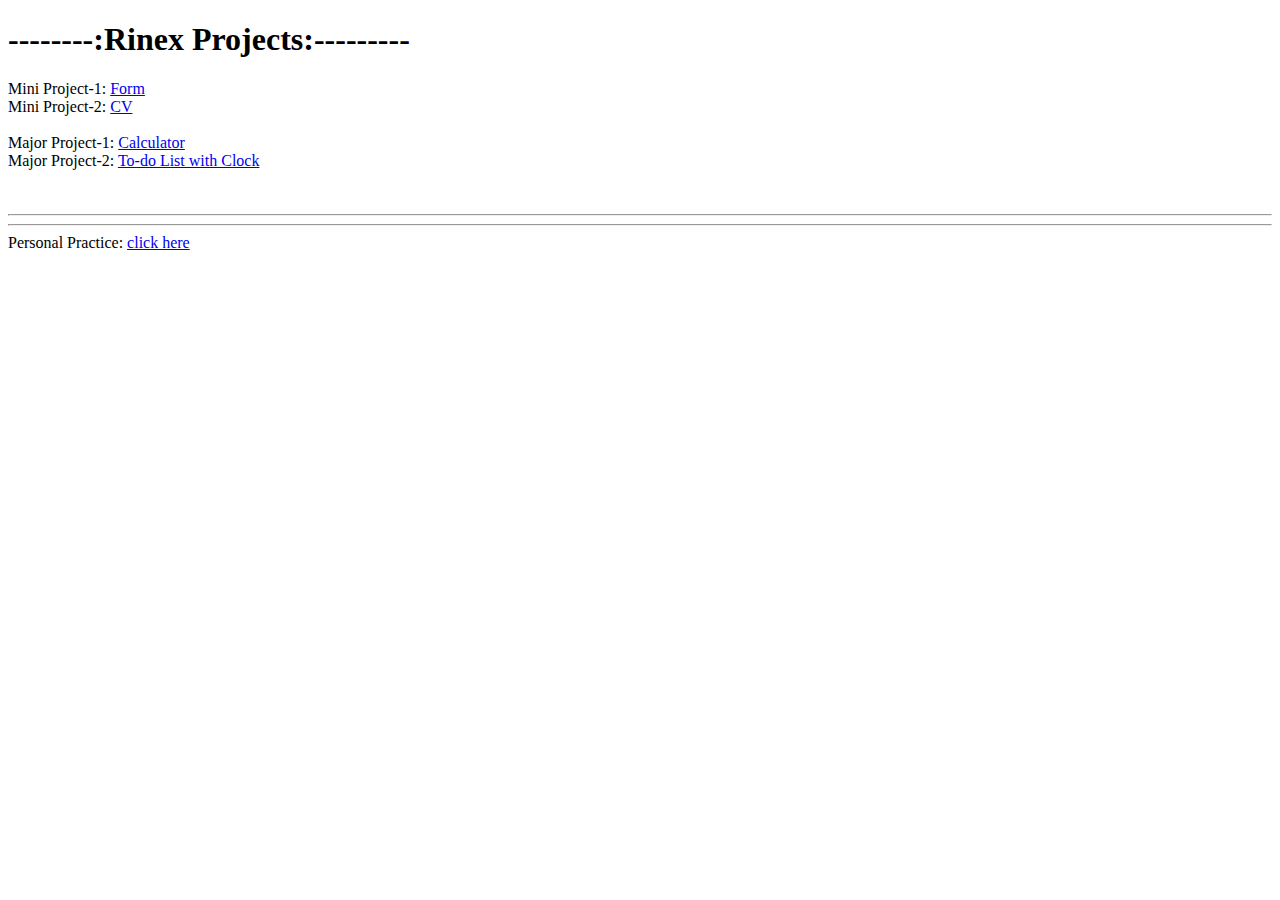
<file: index.html>
<!DOCTYPE html>
<html lang="en">
<head>
    <meta charset="UTF-8">
    <meta http-equiv="X-UA-Compatible" content="IE=edge">
    <meta name="viewport" content="width=device-width, initial-scale=1.0">
    <title>Rinex Projects</title>
</head>
<body>
    <h1>--------:Rinex Projects:---------</h1>
    <div>
        Mini Project-1: <a href=".\form\form.html" target="_blank">Form</a>
        <br>
        Mini Project-2: <a href=".\cv\felu_cv.html" target="_blank">CV</a>
        <br><br>
        Major Project-1: <a href=".\calculator\simple_calculator.html" target="_blank">Calculator</a>
        <br>
        Major Project-2: <a href="./under_construction.html" target="blank">To-do List with Clock</a>
    </div>
    <br><br>
    <hr><hr>
    <div>Personal Practice: <a href="https://itzfelu.github.io/phelusphil/" target="_blank">click here</a></div>
</body>
</html>
</file>
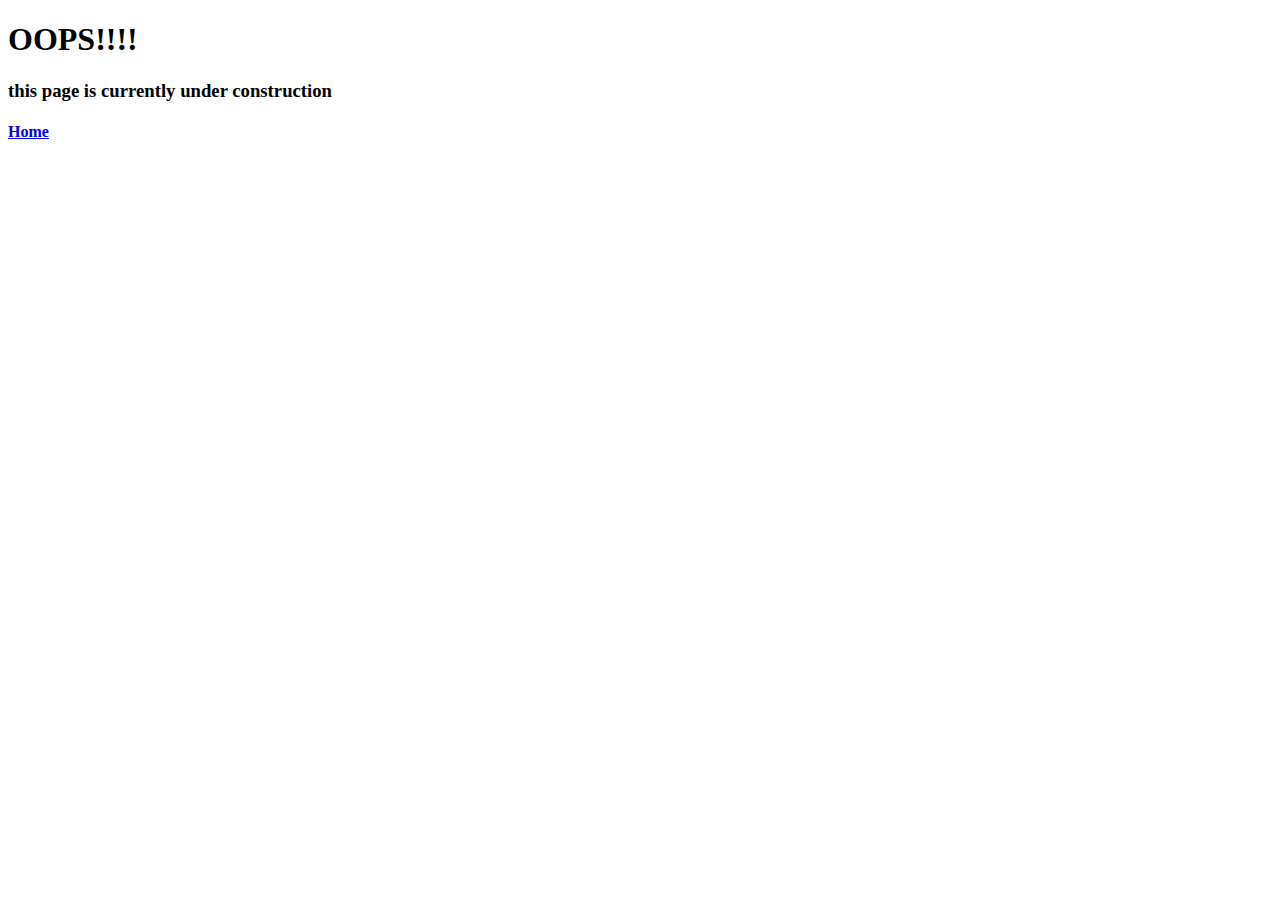
<file: under_construction.html>
<!DOCTYPE html>
<html lang="en">
<head>
    <meta charset="UTF-8">
    <meta http-equiv="X-UA-Compatible" content="IE=edge">
    <meta name="viewport" content="width=device-width, initial-scale=1.0">
    <title>Your Account</title>
</head>
<body>
    <h1>OOPS!!!!</h1>
    <h3>this page is currently under construction</h3>
    <h4><a href="index.html">Home</a></h6>
</body>
</html>
</file>
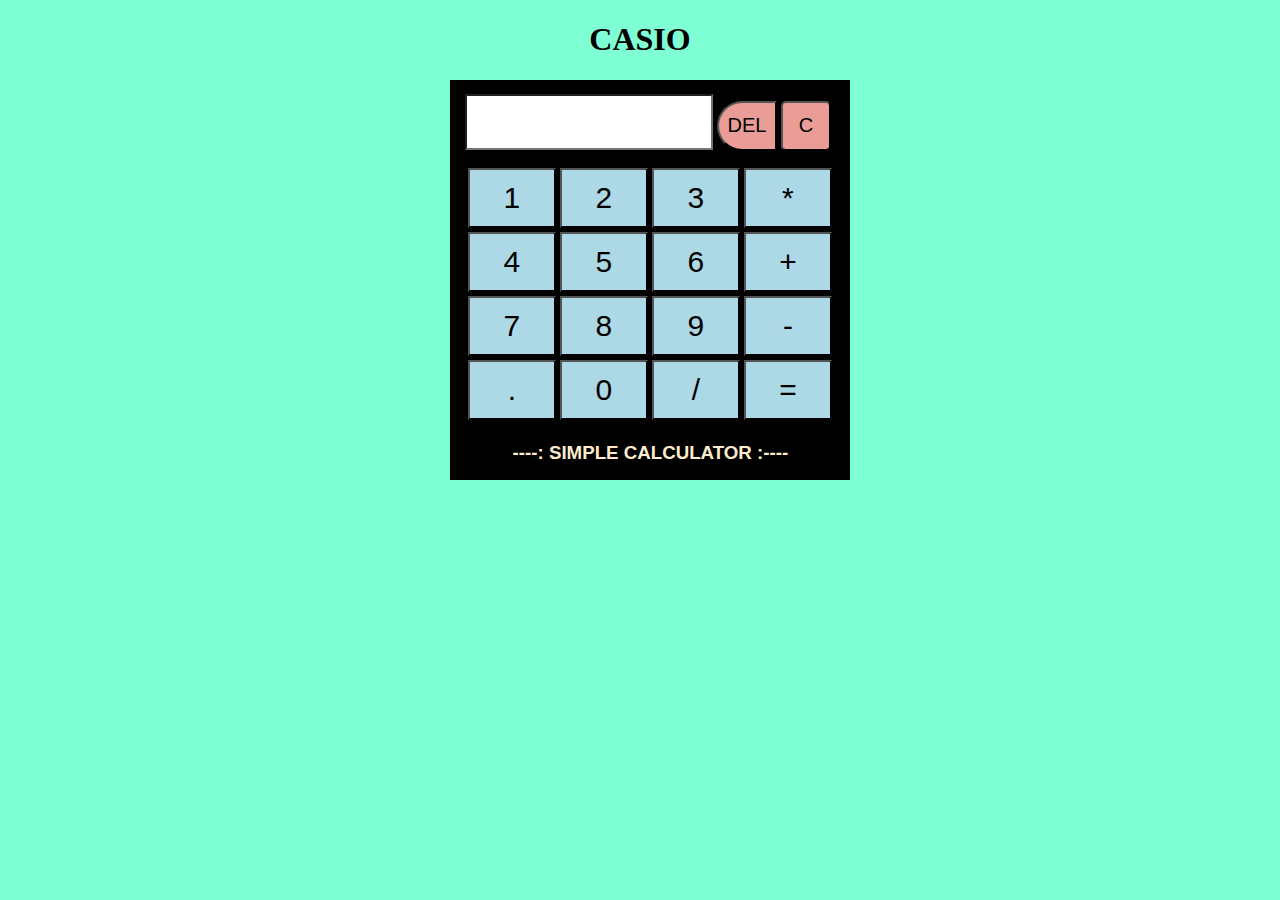
<file: calculator/simple_calculator.html>
<!DOCTYPE html>
<html lang="en">
<head>
    <meta charset="UTF-8">
    <meta http-equiv="X-UA-Compatible" content="IE=edge">
    <meta name="viewport" content="width=device-width, initial-scale=1.0">
    <title>Calculator</title>
    <script src="simp_calc_script.js"></script>
    <link rel="stylesheet" href="simp_calc_style.css">
</head>
<body>
    <div class="main">
        <h1 class="heading">CASIO</h1>
        <div class="calcBody">
            <span><input type="text" id="screen" > <input id="del" type="button" value="DEL" onclick=getVal("b")> <input id="C" type="button" value="C" onclick=getVal("C")></span>
            <table>
                <tr>
                    <td><input class="buttons" type="button" value="1" onclick=getVal("1")></td>
                    <td><input class="buttons" type="button" value="2" onclick=getVal("2")></td>
                    <td><input class="buttons" type="button" value="3" onclick=getVal("3")></td>
                    <td><input class="buttons" id="mul" type="button" value="*" onclick=getVal("*")></td>

                </tr>
                <tr>
                    <td><input class="buttons" type="button" value="4" onclick=getVal("4")></td>
                    <td><input class="buttons" type="button" value="5" onclick=getVal("5")></td>
                    <td><input class="buttons" type="button" value="6" onclick=getVal("6")></td>
                    <td><input class="buttons" id="add" type="button" value="+" onclick=getVal("+")></td>

                </tr>
                <tr>
                    <td><input class="buttons" type="button" value="7" onclick=getVal("7")></td>
                    <td><input class="buttons" type="button" value="8" onclick=getVal("8")></td>
                    <td><input class="buttons" type="button" value="9" onclick=getVal("9")></td>
                    <td><input class="buttons" id="sub" type="button" value="-" onclick=getVal("-")></td>

                </tr>
                <tr>
                    <td><input class="buttons" type="button" value="." onclick=getVal(".")></td>
                    <td><input class="buttons" type="button" value="0" onclick=getVal("0")></td>
                    <td><input class="buttons" id="div" type="button" value="/" onclick=getVal("/")></td>
                    <td><input class="buttons" id="equals" type="button" value="=" onclick=getVal("=")></td>

                </tr>
            </table>
            <h3>----:&nbsp;SIMPLE CALCULATOR&nbsp;:----</h3>
        </div>
    </div>
</body>
</html>
</file>
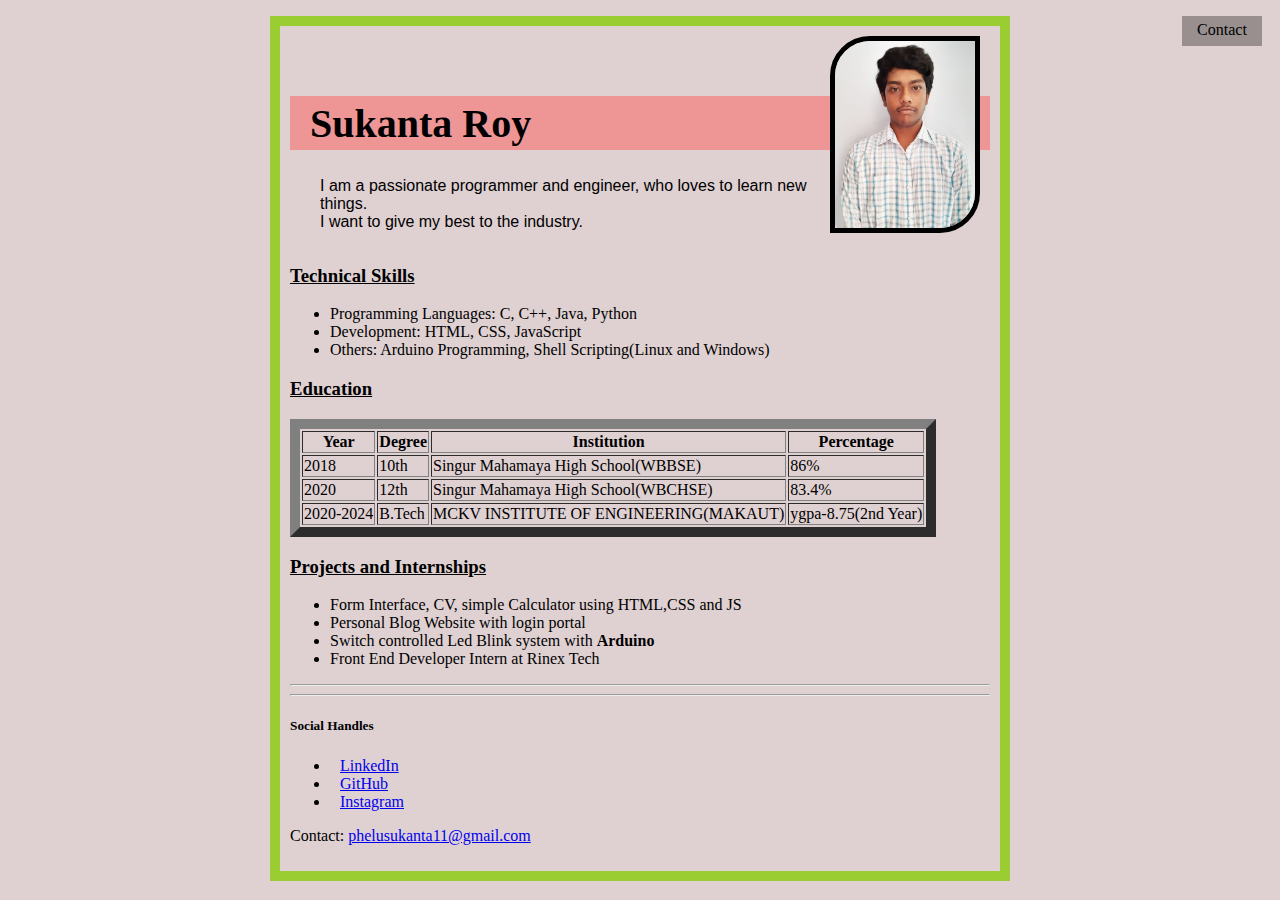
<file: cv/felu_cv.html>
<!DOCTYPE html>
<html lang="en">
<head>
    <meta charset="UTF-8">
    <meta http-equiv="X-UA-Compatible" content="IE=edge">
    <meta name="viewport" content="width=device-width, initial-scale=1.0">
    <link rel="stylesheet" href="felu_cv.css">
    <title>Felu's CV</title>
</head>
<body>
    <div >
        <ul class="drop">
            <li class="contact">Contact
                <div class="list">
                    <a href="#">Number</a>
                    <a href="#">Email</a>
                    <a href="#">Location</a>
                </div>
            </li>
        </ul>
    </div>
    <div id="outerDiv">
        <img  class="photo" src="./my_image.jpg" alt="unable to load"  >
        <div class="upper">
            <h1 class="name">Sukanta Roy</h1>
            <div class="about">
                I am a passionate programmer and engineer, 
                who loves to learn new things. <br>
                I want to give my best to the industry.
            </div>
        </div>
        <div class="headings">
            <h3>Technical Skills</h3>
            <ul>
                <li>Programming Languages: C, C++, Java, Python</li>
                <li>Development: HTML, CSS, JavaScript</li>
                <li>Others: Arduino Programming, Shell Scripting(Linux and Windows)</li>
            </ul>
        </div>
        <div class="headings">
            <h3>Education</h3>
            <table border="10">
                <tr>
                    <th>Year</th>
                    <th>Degree</th>
                    <th>Institution</th>
                    <th>Percentage</th>
                </tr>
                <tr>
                    <td>2018</td>
                    <td>10th</td>
                    <td>Singur Mahamaya High School(WBBSE)</td>
                    <td>86%</td>
                </tr>
                <tr>
                    <td>2020</td>
                    <td>12th</td>
                    <td>Singur Mahamaya High School(WBCHSE)</td>
                    <td>83.4%</td>
                </tr>
                <tr>
                    <td>2020-2024</td>
                    <td>B.Tech</td>
                    <td>MCKV INSTITUTE OF ENGINEERING(MAKAUT)</td>
                    <td>ygpa-8.75(2nd Year)</td>
                </tr>
                
            </table>
        </div>
        <div class="headings">
            <h3>Projects and Internships</h3>
            <ul>
                <li>Form Interface, CV, simple Calculator using HTML,CSS and JS</li>
                <li>Personal Blog Website with login portal</li>
                <li>Switch controlled Led Blink system with <b>Arduino</b></li>
                <li>Front End Developer Intern at Rinex Tech</li>
            </ul>
        </div>
        <hr><hr>
        <div class="social">
            <h5>Social Handles</h5>
            <ul>
                <li><a href="#">LinkedIn</a></li>
                <li><a href="#">GitHub</a></li>
                <li><a href="#">Instagram</a></li>
            </ul>
            <p>Contact: <a href="#">phelusukanta11@gmail.com</a></p>
        </div>
    </div>
</body>
</html>
</file>
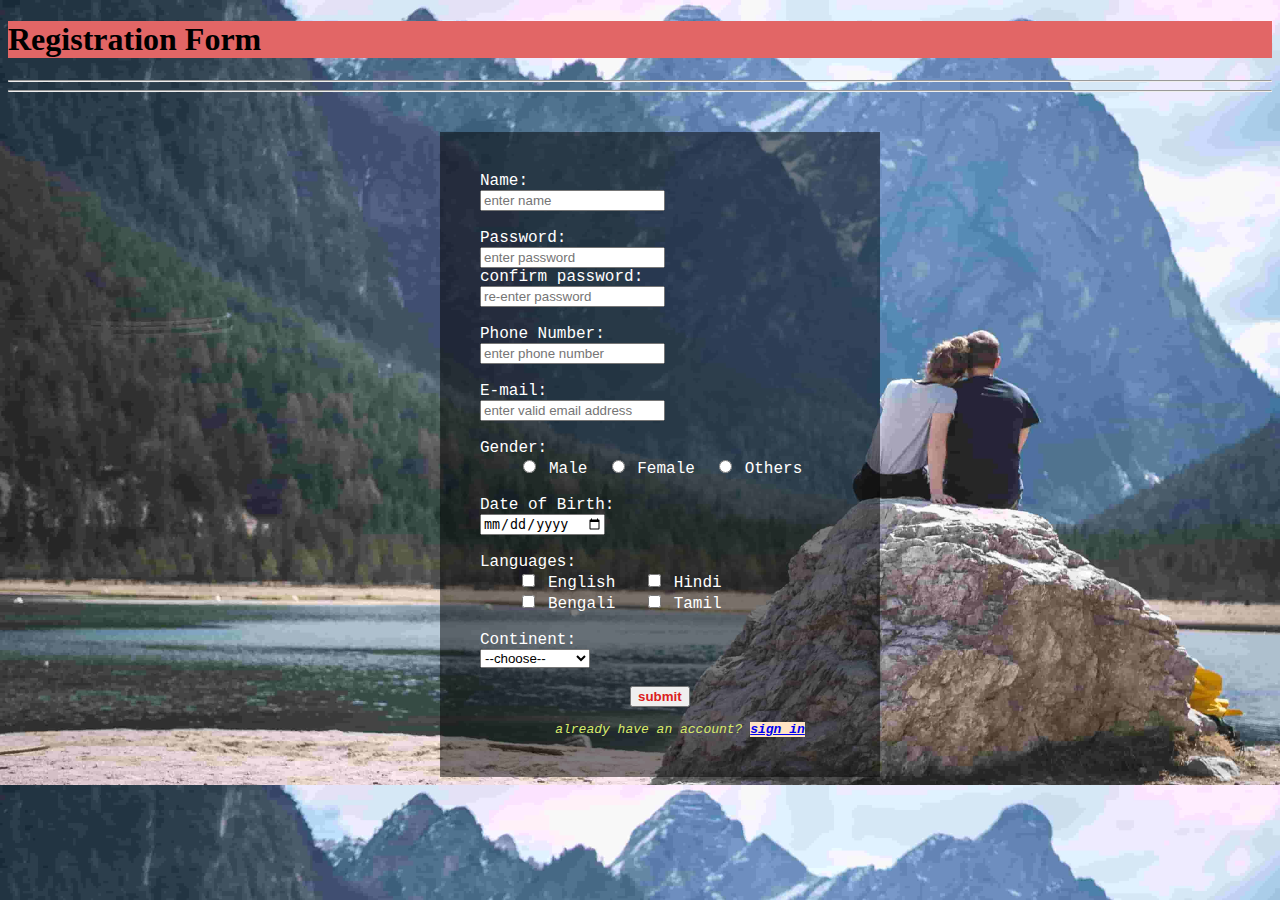
<file: form/form.html>
<!DOCTYPE html>
<html lang="en">
<head>
    <meta charset="UTF-8">
    <meta http-equiv="X-UA-Compatible" content="IE=edge">
    <meta name="viewport" content="width=device-width, initial-scale=1.0">
    <title>Sign up</title>
    <!-- <link href="file:///C:/Users/Zingalala/Documents/Code_docs/Web_D/Forms/dialouge.html">
    <link href="file:///C:/Users/Zingalala/Documents/Code_docs/Web_D/Forms/sign_up.html"> -->
    <style>
        body{
            background-image: url("couple_on_rock.jpg");
            background-color: none;
            background-size: cover;
            background-position: none;
        }
        #heading {
            background-color: rgb(226, 102, 102);
        }
        .main{
            width: 400px;
            margin: 40px auto 0px auto;
            font-family: 'Courier New', Courier, monospace;
        }
        .register{
            background-color: rgba(0,0,0,0.5);
            width: 100%;
            padding-left: 40px;
            padding-top: 40px;
            padding-bottom: 40px;
            /* font-size: 18px; */
            /* padding-left: 100px; */
            color: #fff;
        }
        .already{
            font-size: small;
            font-style: italic;
            text-align: center;
            color: rgb(216, 235, 108);

        }
        input#submit{
            color: rgb(219, 32, 32);
            font-weight: bold;
            margin-left: 150px;
            cursor: pointer;
        }
        a#signIn{
            background-color: bisque;
            font-weight: bolder;
        }
    </style>
</head>
<body>
    <h1 id="heading">Registration Form</h1><hr><hr>
    <div class="main">
    <div class="register">
        <form id="register" method="post">
            <label>Name:</label>
            <br>
            <input type="text" name="name" id="name" placeholder="enter name">
            <br><br>
            <label>Password:</label>
            <br>
            <input type="password" name="password" id="name" placeholder="enter password">
            <br>
            <label>confirm password:</label>
            <br>
            <input type="text" placeholder="re-enter password">
            <br><br>
            <label > Phone Number:</label><br>
            <input type="number" name="" id="" placeholder="enter phone number">
            <br><br>
            <label for="">E-mail:</label><br>
            <input type="text" name="" id="" placeholder="enter valid email address">
            <br><br>
            <label for="">Gender:</label><br>
            &nbsp;&nbsp;&nbsp;
            <input type="radio" name="gender" id="male">
            <span id="male">Male</span>&nbsp;
            <input type="radio" name="gender" id="female">
            <span id="female">Female</span>&nbsp;
            <!-- &nbsp; -->
            <input type="radio" name="gender" id="others">
            <span id="others">Others</span>
            <br><br>
            <label for=""> Date of Birth:</label><br>
            <input type="date" name="" id="">
            <br><br>
            <label for="">Languages:</label><br>
            &nbsp;&nbsp;&nbsp;
            <input type="checkbox" name="" id="">
            <span>English</span>&nbsp;&nbsp;
            <input type="checkbox" name="" id="">
            <span>Hindi</span><br>&nbsp;&nbsp;&nbsp;
            <input type="checkbox" name="" id="">
            <span>Bengali</span>&nbsp;&nbsp;
            <input type="checkbox" name="" id="">
            <span>Tamil</span>&nbsp;&nbsp;
            <br><br>
            <label for="conti">Continent:</label><br>
            <select name="conti" id="conti" aria-placeholder>
                <option selected>--choose--</option>
                <option value="asia">Asia</option>
                <option value="europe">Europe</option>
                <option value="NorthAme">North America</option>
                <option value="SouthAme">South America</option>
                <option value="oshiania">Oshiania</option>
                <option value="antarc">Antarctica</option>
            </select>
            <br><br>
            <input type="button" onclick="location.href='dialouge.html';" id="submit" value="submit">

        </form>
    
    
    <div class="already">
        <br>
        already have an account? <a href="index.html" id="signIn">sign in</a>
    </div>
</div>

</div>
</body>
</html>
</file>
<file: calculator/simp_calc_style.css>
body{
    background-color: aquamarine;
}
.main{
    /* margin: auto;
    width: 50%; */
}
h1{
    text-align: center;
    width: 100%;
    
}
h1:hover{
    background-color: bisque;
}
.calcBody{
    margin: auto;
    width: 400px;
    height: 400px;
    background-color: black;
    margin-left: 35%;
    
}
span{
    margin-left: 14.5px;
    margin-right: 14.5px;
    margin-top: 14.5px;
}
#screen{
    width: 240px;
    height: 50px;
    /* border: 5px solid white; */
    /* margin-left: 14.5px; */
    margin-top: 14.5px; 
    /* margin: 14.5px; */
    font-size: 30px;
    font-weight: bold;
    background-color: rgb(255, 255, 255);
}
#del{
    /* display: inline; */
    width: 60px;
    height: 50px;
    background-color: rgb(233, 157, 150);
    font-size: 20px;
    border-top-left-radius: 30px;
    border-bottom-left-radius: 30px;
    /* margin-left: 25px; */
}
#del:hover{
    background-color: rgb(100, 100, 226);
}
#C{
    width: 50px;
    height: 50px;
    background-color: rgb(233, 157, 150);
    font-size: 20px;
    border-radius: 5px;
}
#C:hover{
    background-color: red;
}
table{
    margin-left: 14.5px;
    margin-right: 14.5px;
    margin-top: 14.5px;
    /* margin: 14.5px; */
    
}
.buttons{
    width: 88px;
    height: 60px;
    background-color: lightblue;
    font-size: 30px;
}
.buttons:hover{
    background-color: rgb(214, 139, 26);
}
#equals:hover{
    background-color: green;
}
#add:hover{
    background-color: rgb(228, 97, 206);
}
#sub:hover{
    background-color: rgb(228, 97, 206);
}
#mul:hover{
    background-color: rgb(228, 97, 206);
}
#div:hover{
    background-color: rgb(228, 97, 206);
}

h3{
    color: blanchedalmond;
    text-align: center;
    font-family: 'Gill Sans', 'Gill Sans MT', Calibri, 'Trebuchet MS', sans-serif;
}
</file>
<file: cv/felu_cv.css>
body{
    background-color: rgb(223, 208, 210);
    color: black;
}

/* dropdown start */
li a{
    padding: 10px;
}
.list a{
    margin-left: 0px;
    background-color: rgb(153, 143, 143);
}
.list a:hover{
    background-color: wheat;
}
ul.drop .contact{
    float: right;
    width: 80px;
    height: 25px;
    padding-top: 5px;
    margin-right: 10px;
    text-align: center;
    background-color: rgb(153, 143, 143);
    list-style: none;    
}
.list a{
    padding: 5px;
    display: block;
    text-decoration: none;
}
.contact:hover .list{
    display:block;
}
.list{
    display: none;
}
/*drop down end*/

#outerDiv{
    height: page;
    width: 700px;
    padding: 10px;
    border: 10px solid yellowgreen ;
    margin: auto;
}

.upper{
    margin-top: 60px;
    height: 150px;
}
.photo{
    float: right;
    width:20%;
    height: 20%px;
    margin-right: 10px;
    margin-bottom: 10px;
    border: 5px solid black;
    border-top-left-radius: 40px;
    border-bottom-right-radius: 40px;
}

.name{
    background-color: rgb(238, 150, 150);
    height: 50px;
    font-size: 40px;
    padding-left: 20px;
    padding-top: 4px;
    
    /* display: inline; */
}
.about{
    width: auto;
    font-family: 'Gill Sans', 'Gill Sans MT', Calibri, 'Trebuchet MS', sans-serif;
    margin-left: 30px;
}
.headings h3{
    text-decoration: underline;
}
</file>
